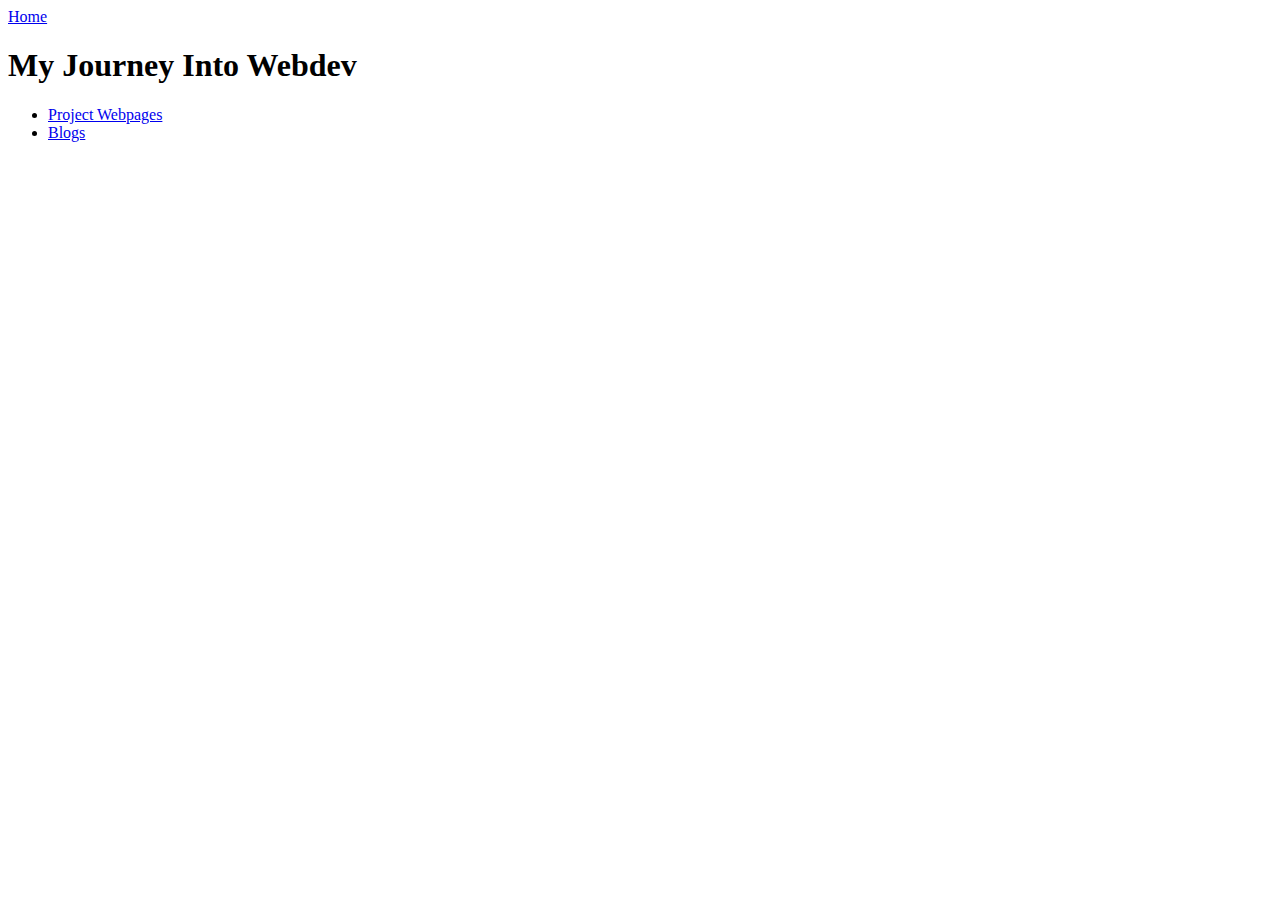
<file: index.html>
<!DOCTYPE html>
<html>

    <head>
        <meta charset="UTF-8">
        <meta name="viewport" content="width=device-width">
        <title>Home</title>
    </head>
    <body>
        <a href="./">Home</a>

        <h1>My Journey Into Webdev</h1>
        <ul>
            <li><a href="./sites.html">Project Webpages</a></li>
            <li><a href="./blogs.html">Blogs</a></li>
        </ul>
    </body>
</html>
</file>
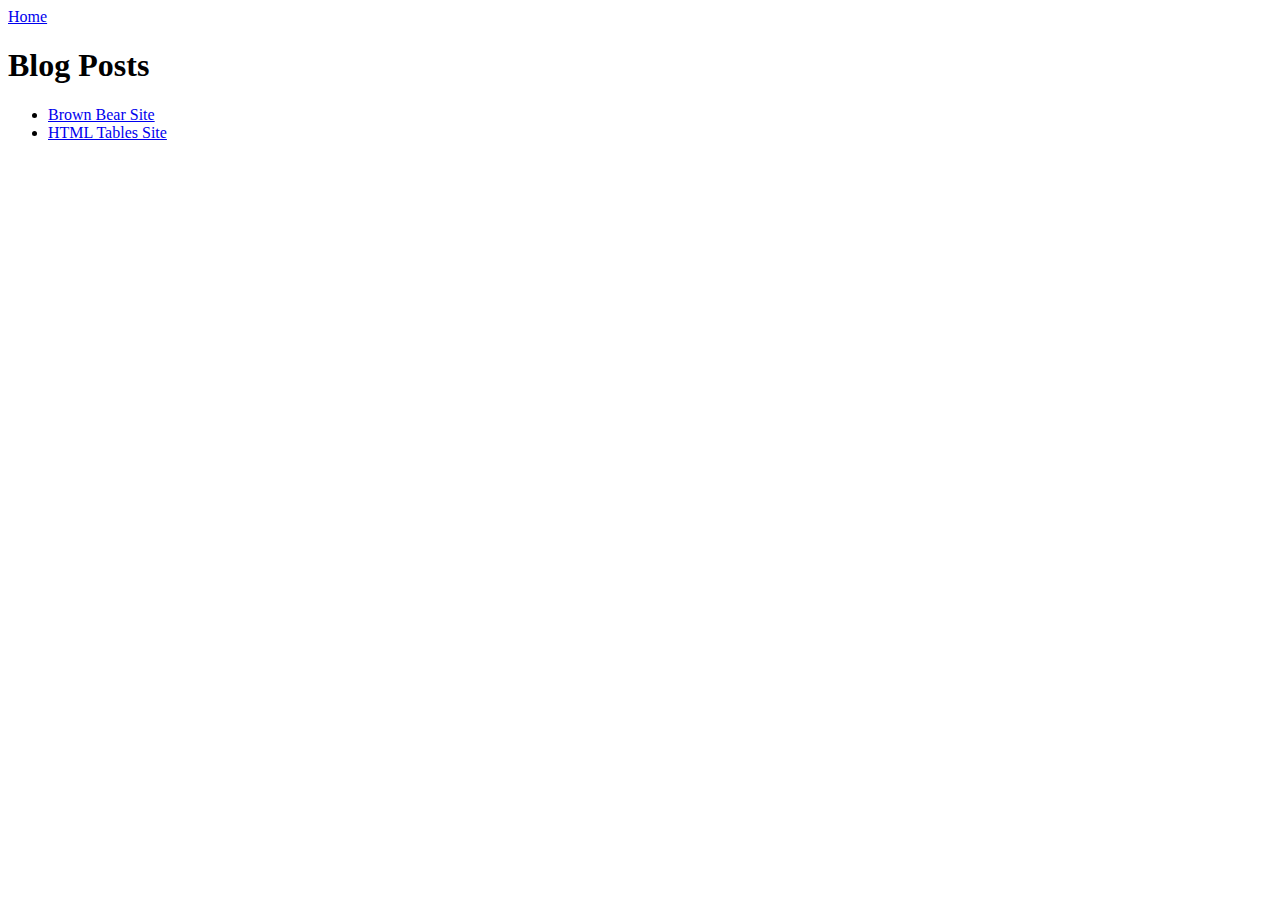
<file: blogs.html>
<!DOCTYPE html>

<html>
    <head>
        <meta charset="UTF-8">
        <meta name="viewport" content="width=device-width">
        <title>Blogs</title>
    </head>
    <body>
        <a href="./">Home</a>

        <h1>Blog Posts</h1>
        
        <ul>
            <li><a href="/blog-posts/bear-blog.html">Brown Bear Site</a></li>
            <li><a href="/blog-posts/table-blog.html">HTML Tables Site</a></li>
        </ul>
    </body>
</html>
</file>
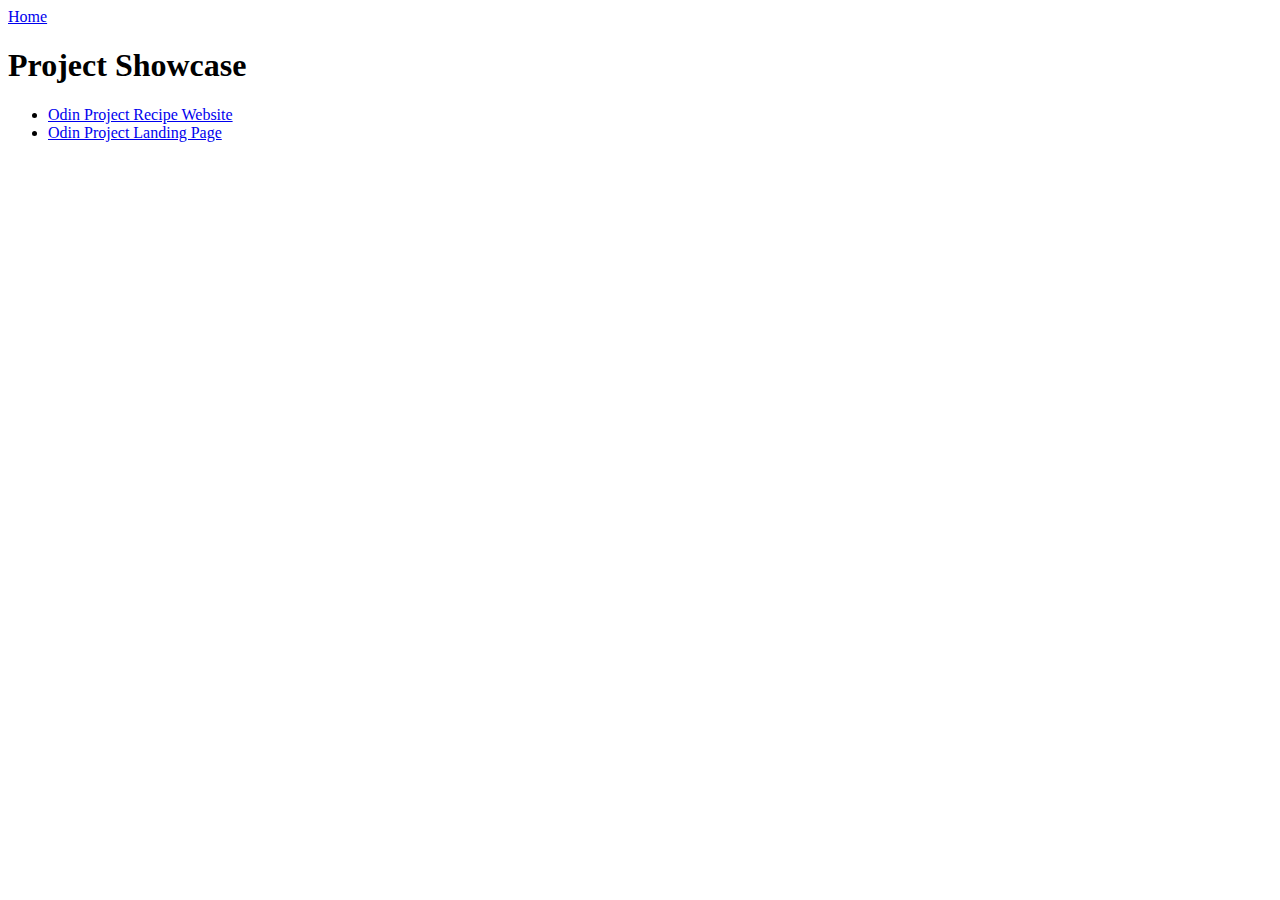
<file: sites.html>
<!DOCTYPE html>
<html>
    <head>
        <meta charset="UTF-8">
        <meta name="viewport" content="width=device-width">
        <title>Project Webpages</title>
    </head>
    <body>
        <a href="./">Home</a>

        <h1>Project Showcase</h1>
        <ul>
            <li><a href="https://voyous.xyz/odin-recipes">Odin Project Recipe Website</a></li>
            <li><a href="https://voyous.xyz/odin-landing-page">Odin Project Landing Page</a></li>
        </ul>
    </body>
</html>
</file>
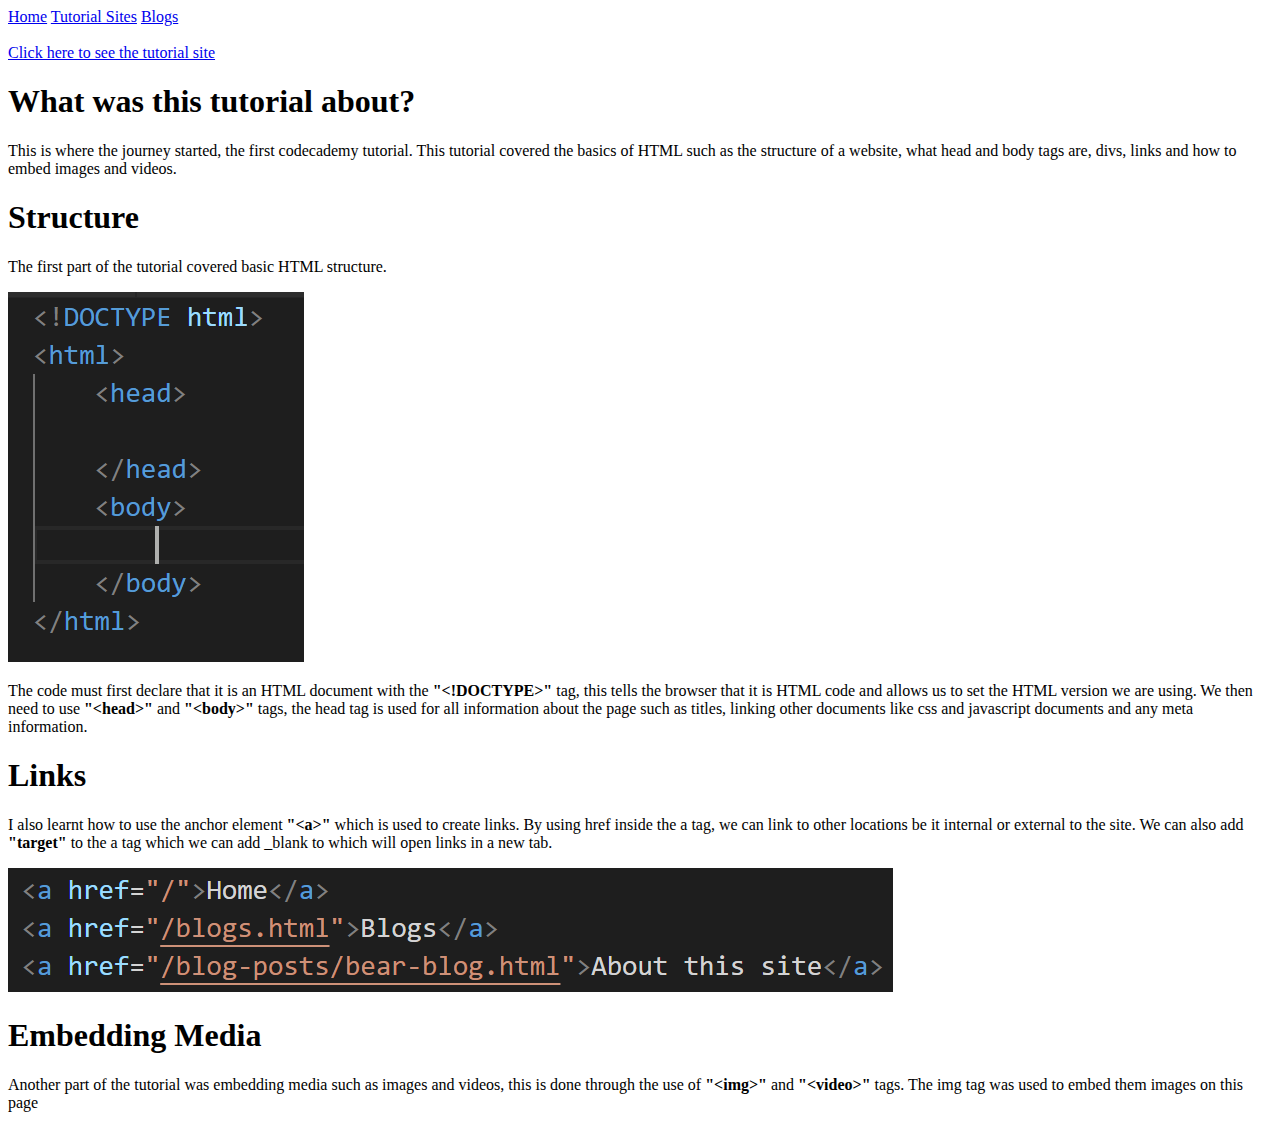
<file: blog-posts/bear-blog.html>
<!DOCTYPE html>
<html>
    <head>
        <title>What I learnt - brown-bear</title>
    </head>
    <body>
        <a href="/">Home</a>
        <a href="/sites.html">Tutorial Sites</a>
        <a href="/blogs.html">Blogs</a>
        <br/><br/>
        <a href="/codecademy/brown-bear/brownbear.html">Click here to see the tutorial site</a>

        <h1>What was this tutorial about?</h1>
        <p>This is where the journey started, the first codecademy tutorial. This tutorial covered the
        basics of HTML such as the structure of a website, what head and body tags are, divs, links
        and how to embed images and videos.</p>
        
        <h1>Structure</h1>
        <p>The first part of the tutorial covered basic HTML structure.</p>
        <img src="/images/HTML-structure-image.png" />
        <p>The code must first declare that it is an HTML document with the <strong>"&lt;!DOCTYPE&gt;"</strong> tag,
        this tells the browser that it is HTML code and allows us to set the HTML version we are using.
        We then need to use <strong>"&lt;head&gt;"</strong> and <strong>"&lt;body&gt;"</strong> tags, the
        head tag is used for all information about the page such as titles, linking other documents
        like css and javascript documents and any meta information.</p>

        <h1>Links</h1>
        <p>I also learnt how to use the anchor element <strong>"&lt;a&gt;"</strong> which is used to
        create links. By using href inside the a tag, we can link to other locations be it internal
        or external to the site. We can also add <strong>"target"</strong> to the a tag which we can
        add _blank to which will open links in a new tab.</p>
        <img src="/images/a-tag-image.png"/>

        <h1>Embedding Media</h1>
        <p>Another part of the tutorial was embedding media such as images and videos, this is done
        through the use of <strong>"&lt;img&gt;"</strong> and <strong>"&lt;video&gt;"</strong> tags.
        The img tag was used to embed them images on this page</p>
    </body>
</html>
</file>
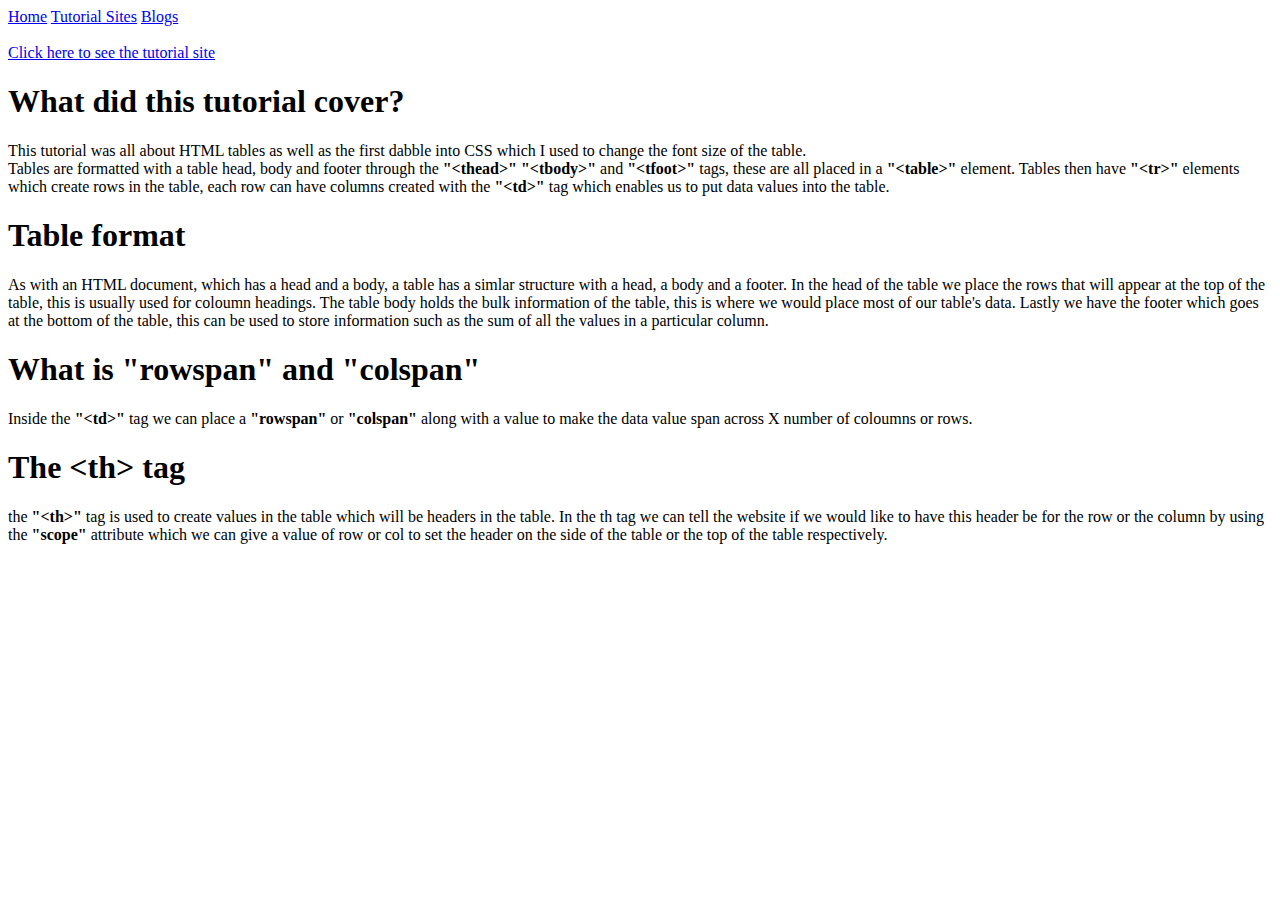
<file: blog-posts/table-blog.html>
<!DOCTYPE html>
<html>
    <head>
        <title>What I learnt - HTML tables</title>
    </head>
    <body>
        <a href="/">Home</a>
        <a href="/sites.html">Tutorial Sites</a>
        <a href="/blogs.html">Blogs</a>
        <br/><br/>
        <a href="\codecademy\tables\table.html">Click here to see the tutorial site</a>

        <h1>What did this tutorial cover?</h1>
        <p>This tutorial was all about HTML tables as well as the first dabble into CSS which I used
        to change the font size of the table. <br/> Tables are formatted with a table head, body and 
        footer through the <strong>"&lt;thead&gt;"</strong> <strong>"&lt;tbody&gt;"</strong> and 
        <strong>"&lt;tfoot&gt;"</strong> tags, these are all placed in a 
        <strong>"&lt;table&gt;"</strong> element. Tables then have <strong>"&lt;tr&gt;"</strong>
        elements which create rows in the table, each row can have columns created with the
        <strong>"&lt;td&gt;"</strong> tag which enables us to put data values into the table.</p>

        <h1>Table format</h1>
        <p>As with an HTML document, which has a head and a body, a table has a simlar structure
        with a head, a body and a footer. In the head of the table we place the rows that will
        appear at the top of the table, this is usually used for coloumn headings. The table body
        holds the bulk information of the table, this is where we would place most of our table's
        data. Lastly we have the footer which goes at the bottom of the table, this can be used to
        store information such as the sum of all the values in a particular column.</p>

        <h1>What is "rowspan" and "colspan"</h1>
        <p>Inside the <strong>"&lt;td&gt;"</strong> tag we can place a <strong>"rowspan"</strong>
        or <strong>"colspan"</strong> along with a value to make the data value span across X
        number of coloumns or rows.</p>

        <h1>The &lt;th&gt; tag</h1>
        <p>the <strong>"&lt;th&gt;"</strong> tag is used to create values in the table which will
        be headers in the table. In the th tag we can tell the website if we would like to have 
        this header be for the row or the column by using the <strong>"scope"</strong> attribute
        which we can give a value of row or col to set the header on the side of the table or the
        top of the table respectively.</p>
    </body>
</html>
</file>
